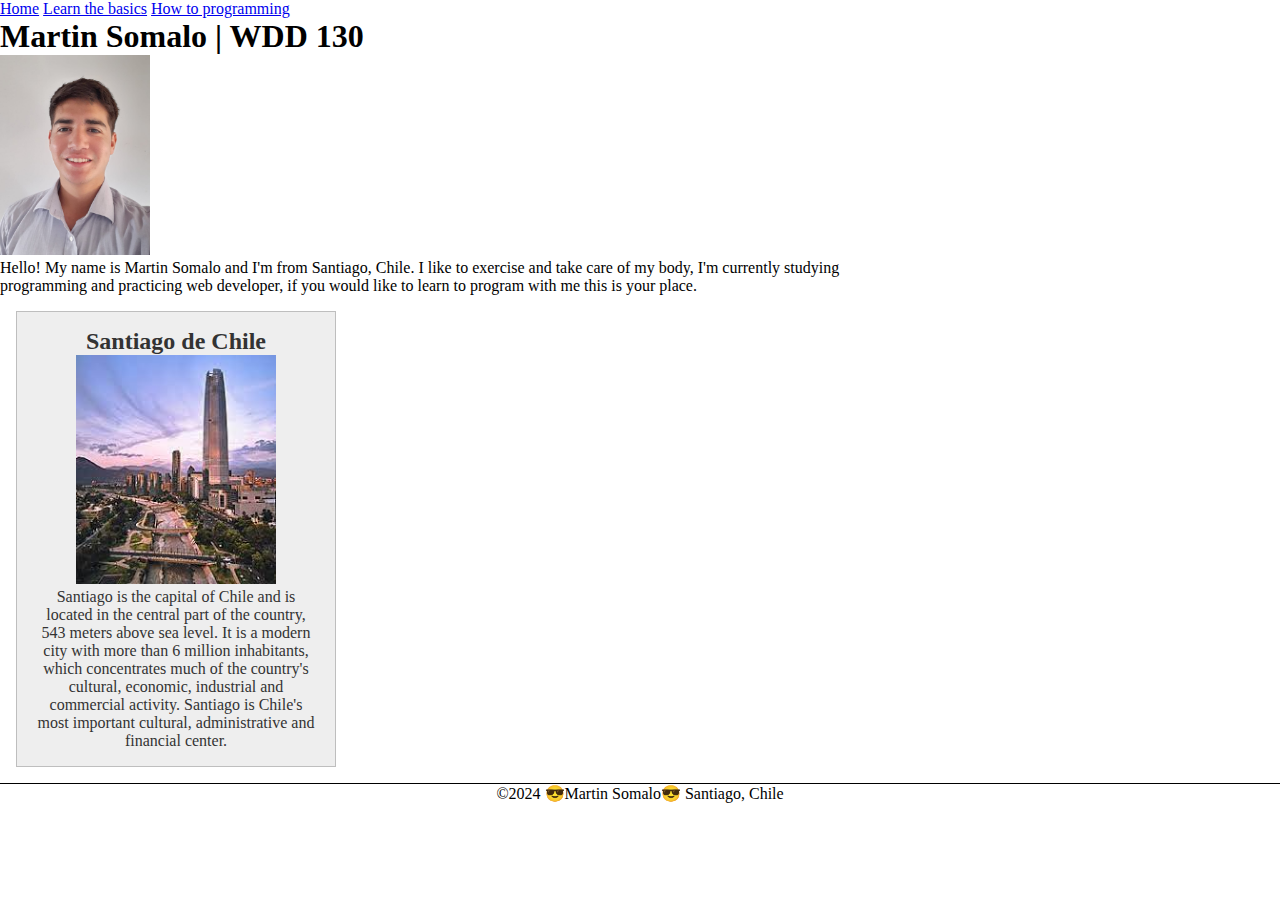
<file: index.html>
<!DOCTYPE html>
<html lang="en-US">

    <head>
        <meta charset="utf-8">
        <meta name="viewport" content="width=device-width,initial-scale=1.0">
        <meta name="description" content="Describe ypur home page here using keywords like your name, the course, the purpose of the page.">
        <meta name="author" content="Martin Somalo">

        <link rel="stylesheet" href="styles.css">

        <title>Martin Somalo | WDD 130</title>
    </head>
    <body>
        <header>
            <nav>
                <a href="#">Home</a>
                <a href="wwr/">Learn the basics</a>
                <a href="wwr/How-to-programming.html">How to programming</a>
            </nav>
        </header>
        <main>
            <h1>Martin Somalo | WDD 130</h1>
            <img src="images/profile.jpg" alt="Hello my name is Martin Somalo" width="200">
            <p>Hello! My name is Martin Somalo and I'm from Santiago, Chile. I like to exercise and take care of my body, I'm currently studying programming and practicing web developer, if you would like to learn to program with me this is your place. </p>
        </main>
        <aside>
            <h2>Santiago de Chile</h2>
            <img src="images/santiago.jpg" alt="Santiago Landscape">
        <p>Santiago is the capital of Chile and is located in the central part of the country, 543 meters above sea level. It is a modern city with more than 6 million inhabitants, which concentrates much of the country's cultural, economic, industrial and commercial activity. Santiago is Chile's most important cultural, administrative and financial center.</p>
    </aside>
        <footer>
            <p>©2024 😎Martin Somalo😎 Santiago, Chile</p>
        </footer>
    </body>
</html>
</file>
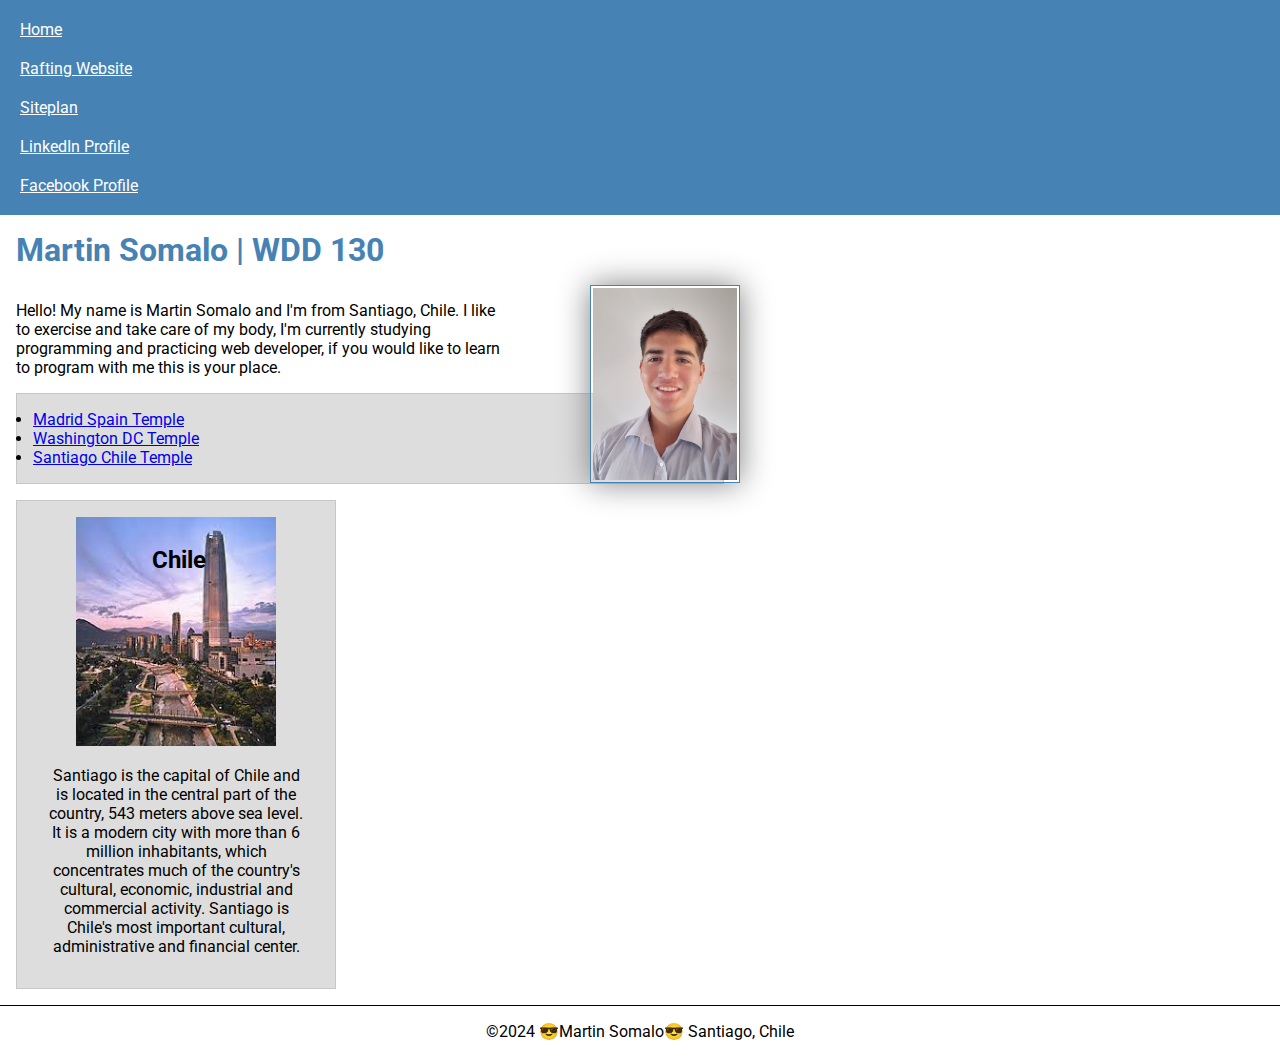
<file: rafting/index.html>
<!-- 26 June 2024 -->
<!DOCTYPE html>
<html lang="en-US">

    <head>
        <meta charset="utf-8">
        <meta name="viewport" content="width=device-width,initial-scale=1.0">
        <meta name="description" content="Describe ypur home page here using keywords like your name, the course, the purpose of the page.">
        <meta name="author" content="Martin Somalo">

        <link rel="stylesheet" href="styles.css">
        <link rel="preconnect" href="https://fonts.googleapis.com">
        <link rel="preconnect" href="https://fonts.gstatic.com" crossorigin>
        <link href="https://fonts.googleapis.com/css2?family=Roboto:ital,wght@0,100;0,300;0,400;0,500;0,700;0,900;1,100;1,300;1,400;1,500;1,700;1,900&display=swap" rel="stylesheet">

        <title>Martin Somalo | WDD 130</title>
    </head>
    <body>
        <header>
            <nav>
                <a href="#">Home</a>
                <a href="wwr/">Rafting Website</a>
                <a href="wwr/site-plan-rafting.html">Siteplan</a>
                <a href="https://linkedin.com">LinkedIn Profile</a>
                <a href="https://facebook.com">Facebook Profile</a>
            </nav>
        </header>
        <main>
            <h1>Martin Somalo | WDD 130</h1>
            <img src="images/profile.jpg" alt="Hello my name is Martin Somalo" width="200">
            <p>Hello! My name is Martin Somalo and I'm from Santiago, Chile. I like to exercise and take care of my body, I'm currently studying programming and practicing web developer, if you would like to learn to program with me this is your place. </p>
            <ul class="box indent">
                <li><a href="https://www.churchofjesuschrist.org/temples/details/madrid-spain-temple?lang=eng" target="_blank">Madrid Spain Temple</a></li>
                <li><a href="https://www.churchofjesuschrist.org/temples/details/washington-d.c.-temple?lang=eng" target="_blank">Washington DC Temple</a></li>
                <li><a href="https://www.churchofjesuschrist.org/temples/details/santiago-chile-temple?lang=eng" target="_blank">Santiago Chile Temple</a></li>
            </ul>

        </main>
        <aside class="box">
            <h2>Chile</h2>
            <img src="images/santiago.jpg" alt="Santiago Landscape">
        <p>Santiago is the capital of Chile and is located in the central part of the country, 543 meters above sea level. It is a modern city with more than 6 million inhabitants, which concentrates much of the country's cultural, economic, industrial and commercial activity. Santiago is Chile's most important cultural, administrative and financial center.</p>
    </aside>
        <footer>
            <p>©2024 😎Martin Somalo😎 Santiago, Chile</p>
        </footer>
    </body>
</html>
</file>
<file: styles.css>
* {
    margin: 0;
    padding: 0;
    box-sizing: border-box;
  }
  
  main {
    max-width: 840px;
  }

main img {
  width: 150px;
  height: auto;
}
  
  aside {
    width: 20rem;
    margin: 1rem;
    border: 1px solid rgba(0, 0, 0, 0.2);
    padding: 1rem;
    background-color: #eee;
    color: #333;
    text-align: center;
  }
  
  aside img {
    width: 200px;
    height: auto;
}
  p {
    padding: 0;
  }
  footer {
    margin-top: 15px;
    border-top: 1px solid #000;
    text-align: center; /
  }
</file>
<file: rafting/styles.css>
* {
  margin: 0;
  padding: 0;
  box-sizing: border-box;
}
body {
font-size: 16px;
font-family: Roboto, Arial, sans-serif;
}
  
nav {
  background-color: steelblue;
  padding: 10px;
}

nav a {
  color: white;
  padding: 10px;
  display: block;
}

h1 {
color: steelblue;
padding: 1rem;
}

main {
    max-width: 740px;
}

main img {
  width: 150px;
  height: auto;
  border: 1px solid steelblue;
  padding: 2px;
  box-shadow: 0 0 30px gray;
  float: right;
  margin: 0 0 1rem 5rem;
}
 
p {
  margin: 1rem;
}

aside {
    width: 20em;
    text-align: center;
    position: relative;
}
 
aside img {
    width: 200px;
    height: auto;
}

aside h2 {
  position: absolute;
  top: 45px;
  left: 135px;
}

footer {
    margin-top: 15px;
    border-top: 1px solid #000;
    text-align: center; /
}
  
/*Class Selectors */
.box {
      margin: 1rem;
      border: 1px solid rgba(0,0,0,.1);
      padding: 1rem;
      background-color: #ddd;
      color: #000;
}

.indent {
  margin-left: 1rem;
}
</file>
